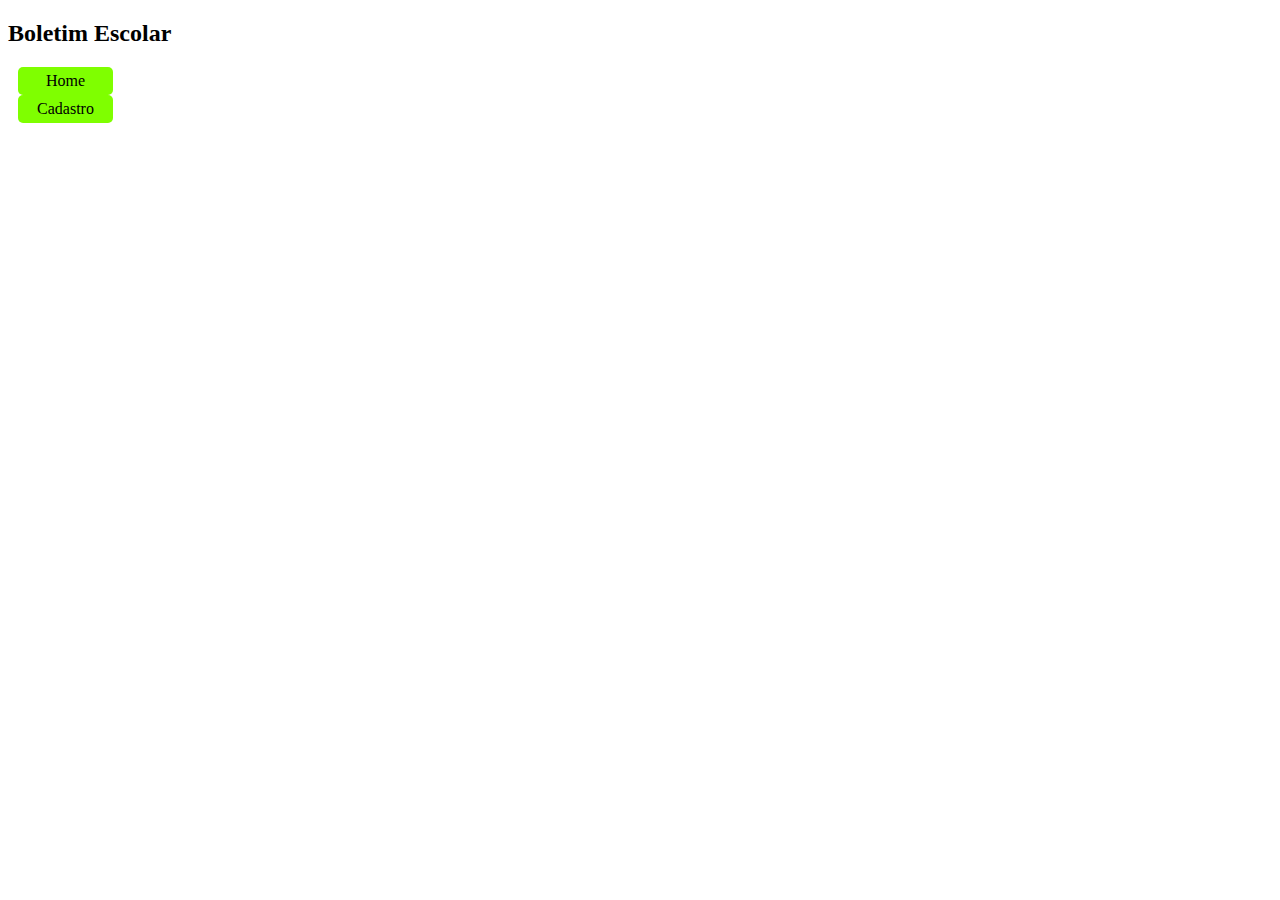
<file: index.html>
<!DOCTYPE html>
<html lang="en">

<head>
    <meta charset="UTF-8">
    <meta http-equiv="X-UA-Compatible" content="IE=edge">
    <meta name="viewport" content="width=device-width, initial-scale=1.0">
    <title>Boletim Escolar</title>
    <link rel="stylesheet" href="./style/styleIndex.css">
    <link href="https://cdn.jsdelivr.net/npm/bootstrap@5.1.3/dist/css/bootstrap.min.css" rel="stylesheet"
        integrity="sha384-1BmE4kWBq78iYhFldvKuhfTAU6auU8tT94WrHftjDbrCEXSU1oBoqyl2QvZ6jIW3" crossorigin="anonymous" />
    <script src="https://cdn.jsdelivr.net/npm/bootstrap@5.1.3/dist/js/bootstrap.bundle.min.js"
        integrity="sha384-ka7Sk0Gln4gmtz2MlQnikT1wXgYsOg+OMhuP+IlRH9sENBO0LRn5q+8nbTov4+1p"
        crossorigin="anonymous"></script>
</head>

<body>

    <header class="bg-success p-2">
        <div class="row">
            <h2 class="text-center mt-3">Boletim Escolar</h2>
        </div>
        <div class="row p-2">
            <div class="col-sm-1 botao">
                <a href="">Home</a>
            </div>
            <div class="col-sm-2 botao">
                <a href="./cadastro.html">Cadastro</a>
            </div>
        </div>
    </header>

    <main>

    </main>

</body>

</html>
</file>
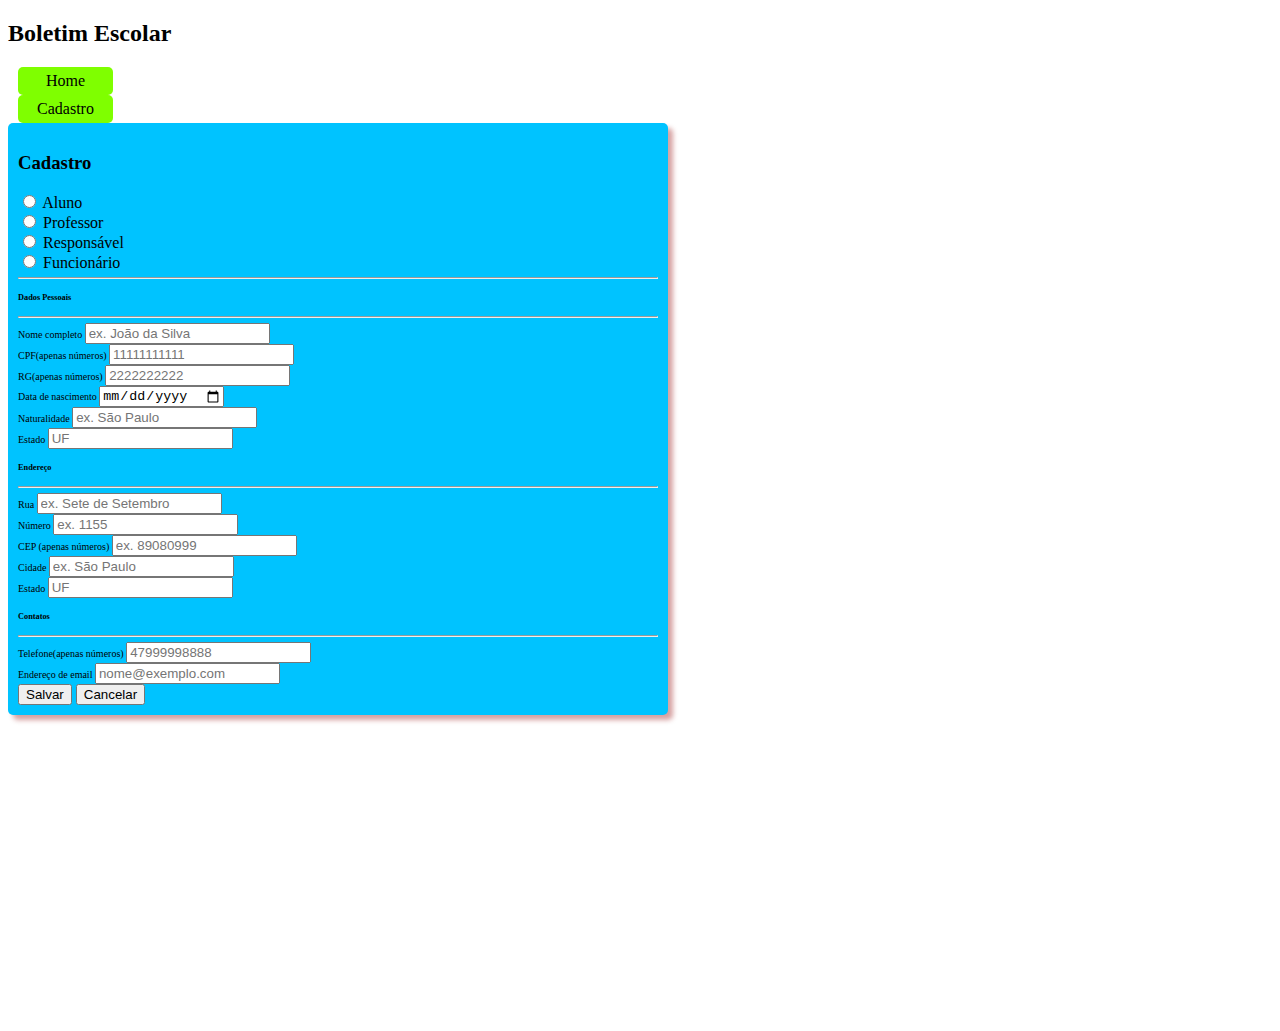
<file: cadastro.html>
<!DOCTYPE html>
<html lang="en">

<head>
    <meta charset="UTF-8">
    <meta http-equiv="X-UA-Compatible" content="IE=edge">
    <meta name="viewport" content="width=device-width, initial-scale=1.0">
    <title>Cadastro</title>
    <link rel="stylesheet" href="./style/styleIndex.css">
    <link rel="stylesheet" href="./style/styleCadastro.css">
    <link href="https://cdn.jsdelivr.net/npm/bootstrap@5.1.3/dist/css/bootstrap.min.css" rel="stylesheet"
        integrity="sha384-1BmE4kWBq78iYhFldvKuhfTAU6auU8tT94WrHftjDbrCEXSU1oBoqyl2QvZ6jIW3" crossorigin="anonymous" />
    <script src="https://cdn.jsdelivr.net/npm/bootstrap@5.1.3/dist/js/bootstrap.bundle.min.js"
        integrity="sha384-ka7Sk0Gln4gmtz2MlQnikT1wXgYsOg+OMhuP+IlRH9sENBO0LRn5q+8nbTov4+1p"
        crossorigin="anonymous"></script>
    <script src="./scripts/cadastro.js"></script>
</head>

<body>

    <header class="bg-success p-2">
        <div class="row">
            <h2 class="text-center mt-3">Boletim Escolar</h2>
        </div>
        <div class="row p-2">
            <div class="col-sm-1 botao">
                <a href="./index.html">Home</a>
            </div>
            <div class="col-sm-2 botao">
                <a href="">Cadastro</a>
            </div>
        </div>
    </header>
    <main class="bg-warning p-3" style="height: 100vh">
        <div class="row">
            <div class="col">
                <div class="cardCadastro">
                    <div class="row">
                        <h3 class="text-center mb-3">Cadastro</h3>
                    </div>

                    <div class="inline">
                        <div class="form-check">
                            <input class="form-check-input" type="radio" onclick="toggleTipoPessoa()" value="ALUNO"
                                id="alunoCheck" name="radio">
                            <label class="form-check-label" for="alunoCheck"> Aluno </label>
                        </div>
                        <div class="form-check">
                            <input class="form-check-input" type="radio" onclick="toggleTipoPessoa()" value="PROFESSOR"
                                id="profCheck" name="radio">
                            <label class="form-check-label" for="profCheck"> Professor </label>
                        </div>
                        <div class="form-check">
                            <input class="form-check-input" onclick="toggleTipoPessoa()" type="radio"
                                value="RESPONSAVEL" name="radio" id="respCheck">
                            <label class="form-check-label" for="respCheck"> Responsável </label>
                        </div>
                        <div class="form-check">
                            <input class="form-check-input" onclick="toggleTipoPessoa()" type="radio"
                                value="FUNCIONARIO" name="radio" id="funcCheck">
                            <label class="form-check-label" for="funcCheck"> Funcionário </label>
                        </div>
                    </div>

                    <form>
                        <hr>
                        <h5>Dados Pessoais</h5>
                        <hr>
                        <div class="form-group">
                            <label for="nome">Nome completo</label>
                            <input type="text" class="form-control" id="nome" placeholder="ex. João da Silva" required>
                        </div>
                        <div class="form-group">
                            <label for="cpf">CPF(apenas números)</label>
                            <input type="text" class="form-control" id="cpf" placeholder="11111111111">
                        </div>
                        <div class="form-group">
                            <label for="rg">RG(apenas números)</label>
                            <input type="text" class="form-control" id="rg" placeholder="2222222222">
                        </div>
                        <div class="form-group">
                            <label for="dataNasc">Data de nascimento</label>
                            <input type="date" class="form-control" id="dataNasc" required>
                        </div>
                        <div class="form-group">
                            <label for="naturalCid">Naturalidade</label>
                            <input type="text" class="form-control" id="naturalCid" placeholder="ex. São Paulo">
                        </div>
                        <div class="form-group">
                            <label for="naturalEst">Estado</label>
                            <input type="text" class="form-control" id="naturalEst" placeholder="UF">
                        </div>

                        <h5>Endereço</h5>
                        <hr>
                        <div class="form-group">
                            <label for="rua">Rua</label>
                            <input type="text" class="form-control" id="rua" placeholder="ex. Sete de Setembro">
                        </div>
                        <div class="form-group">
                            <label for="numero">Número</label>
                            <input type="number" class="form-control" id="numero" placeholder="ex. 1155">
                        </div>
                        <div class="form-group">
                            <label for="cep">CEP (apenas números)</label>
                            <input type="text" class="form-control" id="cep" placeholder="ex. 89080999">
                        </div>
                        <div class="form-group">
                            <label for="cidadeRes">Cidade</label>
                            <input type="text" class="form-control" id="cidadeRes" placeholder="ex. São Paulo">
                        </div>
                        <div class="form-group">
                            <label for="estadoRes">Estado</label>
                            <input type="text" class="form-control" id="estadoRes" placeholder="UF">
                        </div>

                        <h5>Contatos</h5>
                        <hr>
                        <div class="form-group">
                            <label for="telefone">Telefone(apenas números)</label>
                            <input type="text" class="form-control" id="telefone" placeholder="47999998888">
                        </div>
                        <div class="form-group">
                            <label for="email">Endereço de email</label>
                            <input type="email" class="form-control" id="email" placeholder="nome@exemplo.com">
                        </div>

                        <div id="divAdicionais">

                        </div>

                    </form>

                    <div class="mt-3">
                        <button class="btn btn-outline-primary" onclick="cadastrar()">Salvar</button>
                        <button class="btn btn-outline-danger" onclick="apagar()">Cancelar</button>
                    </div>

                </div>
            </div>

        </div>

    </main>

    <script>

        function cadastrar() {
            let nome = document.getElementById("nome").value;
            let idade = document.getElementById("idade").value;
            let genero = document.getElementById("genero").value;
            let dataNasc = document.getElementById("dataNasc").value;
            let fone = document.getElementById("fone").value;
            let serie = document.getElementById("serie").value;
            let turma = document.getElementById("turma").value;

            let aluno = new Aluno(0, nome, idade, genero, dataNasc, fone, serie, turma);
            aluno.salvar();
        }

        function apagar() {
            const entrada = document.getElementsByClassName('entrada');
            for (let i = 0; i < entrada.length; i++) {
                entrada[i].value = ""
            }
        }

        function toggleTipoPessoa() {
            let pessoa = document.getElementsByName('radio');
            let tipoPessoa = ''
            for (var i in pessoa) {
                if (pessoa[i].checked == true) {
                    tipoPessoa = pessoa[i].value;
                }
            }

            if (tipoPessoa == 'PROFESSOR') {
                document.getElementById('divAdicionais').innerHTML = `
                            <h5>Adicionais</h5>
                            <hr>
                            <div class="form-group">
                                <label for="formacao">Formação</label>
                                <input type="text" class="form-control" id="formacao" placeholder="Ex. Licenciatura em Matemática">
                            </div>
                            <div class="form-group">
                                <label for="materia">Matéria ministrada</label>
                                <input type="email" class="form-control" id="materia" placeholder="Matemática">
                            </div>`

            } else if (tipoPessoa == 'ALUNO') {

                document.getElementById('divAdicionais').innerHTML = `
                            <h5>Adicionais</h5>
                            <hr>
                            <div class="form-group">
                                <label for="nomePai">Nome do Pai</label>
                                <input type="text" class="form-control" id="nomePai" placeholder="Ex. Jose da Silva">
                            </div>
                            <div class="form-group">
                                <label for="nomeMae">Nome da Mãe</label>
                                <input type="text" class="form-control" id="nomeMae" placeholder="Ex. Maria da Silva">
                            </div>
                            <div class="form-group">
                                <label for="selectSerie">Série</label>
                                <select name="" id="selectSerie" class="form-control">
                                    <option value="MEDIO 1"> 1° Ano Medio</option>
                                    <option value="MEDIO 2"> 2° Ano Medio</option>
                                    <option value="MEDIO 3"> 3° Ano Medio</option>
                                </select>
                            </div>
                            <div class="form-group">
                                <label for="selectTurma">Turma</label>
                                <select name="" id="selectTurma" class="form-control">
                                    <option value="">Não se aplica</option>
                                    <option value="A">A</option>
                                    <option value="B">B</option>
                                    <option value="C">C</option>
                                </select>
                            </div>
                            <div class="form-group">
                                <label for="selectTurno">Turno</label>
                                <select name="" id="selectTurno" class="form-control">
                                    <option value="">Não se aplica</option>
                                    <option value="INTEGRAL">Integral</option>
                                    <option value="MANHA">Manhã</option>
                                    <option value="TARDE">Tarde</option>
                                </select>
                            </div>`

            } else if (tipoPessoa == 'RESPONSAVEL') {
                document.getElementById('divAdicionais').innerHTML = `
                            <h5>Adicionais</h5>
                            <hr>
                            <div class="form-group">
                                <label for="nomeAluno">Nome do(a) Aluno(a)</label>
                                <input type="text" class="form-control" id="nomeAluno" placeholder="Ex. Jose da Silva">
                            </div>
                            <div class="form-group">
                                <label for="selectSerie">Série</label>
                                <select name="" id="selectSerie" class="form-control">
                                    <option value="MEDIO 1"> 1° Ano Medio</option>
                                    <option value="MEDIO 2"> 2° Ano Medio</option>
                                    <option value="MEDIO 3"> 3° Ano Medio</option>
                                </select>
                            </div>
                            <div class="form-group">
                                <label for="selectTurma">Turma</label>
                                <select name="" id="selectTurma" class="form-control">
                                    <option value="">Não se aplica</option>
                                    <option value="A">A</option>
                                    <option value="B">B</option>
                                    <option value="C">C</option>
                                </select>
                            </div>
                            <div class="form-group">
                                <label for="selectTurno">Turno</label>
                                <select name="" id="selectTurno" class="form-control">
                                    <option value="">Não se aplica</option>
                                    <option value="INTEGRAL">Integral</option>
                                    <option value="MANHA">Manhã</option>
                                    <option value="TARDE">Tarde</option>
                                </select>
                            </div>`
            } else if (tipoPessoa == 'FUNCIONARIO') {
                document.getElementById('divAdicionais').innerHTML = `
                            <h5>Adicionais</h5>
                            <hr>
                            <div class="form-group">
                                <label for="setor">Setor</label>
                                <select name="" id="selectTurma" class="form-control">
                                    <option value="ADMINISTRATIVO"> Administrativo </option>
                                    <option value="COORDENACAO"> Coordenação </option>
                                    <option value="DIRETORIA"> Diretoria </option>
                                </select>
                            </div>
                            <div class="form-group">
                                <label for="setor">Cargo</label>
                                <select name="" id="selectTurma" class="form-control">
                                    <option value="SECRETARIA"> Secretária </option>
                                    <option value="COORDENACAO"> Coordenação </option>
                                    <option value="DIRETORIA"> Diretoria </option>
                                </select>
                            </div>`
            }
        }


    </script>

</body>

</html>
</file>
<file: style/styleIndex.css>
.botao{
    width: 85px;
    margin-left: 10px;
    background-color:chartreuse;
    text-align: center;
    border-radius: 5px;
    padding: 5px;
}

.botao a {
    margin: 5px;
    text-decoration: none;
    color: black;
}
</file>
<file: style/styleCadastro.css>
.cardCadastro {
    width: 40rem;
    background-color: rgb(0, 195, 255);
    border-radius: 5px;
    box-shadow: 5px 5px 5px rgba(153, 23, 23, 0.4);
    padding: 10px;
}

form {
    font-size: 10px;
}
</file>
